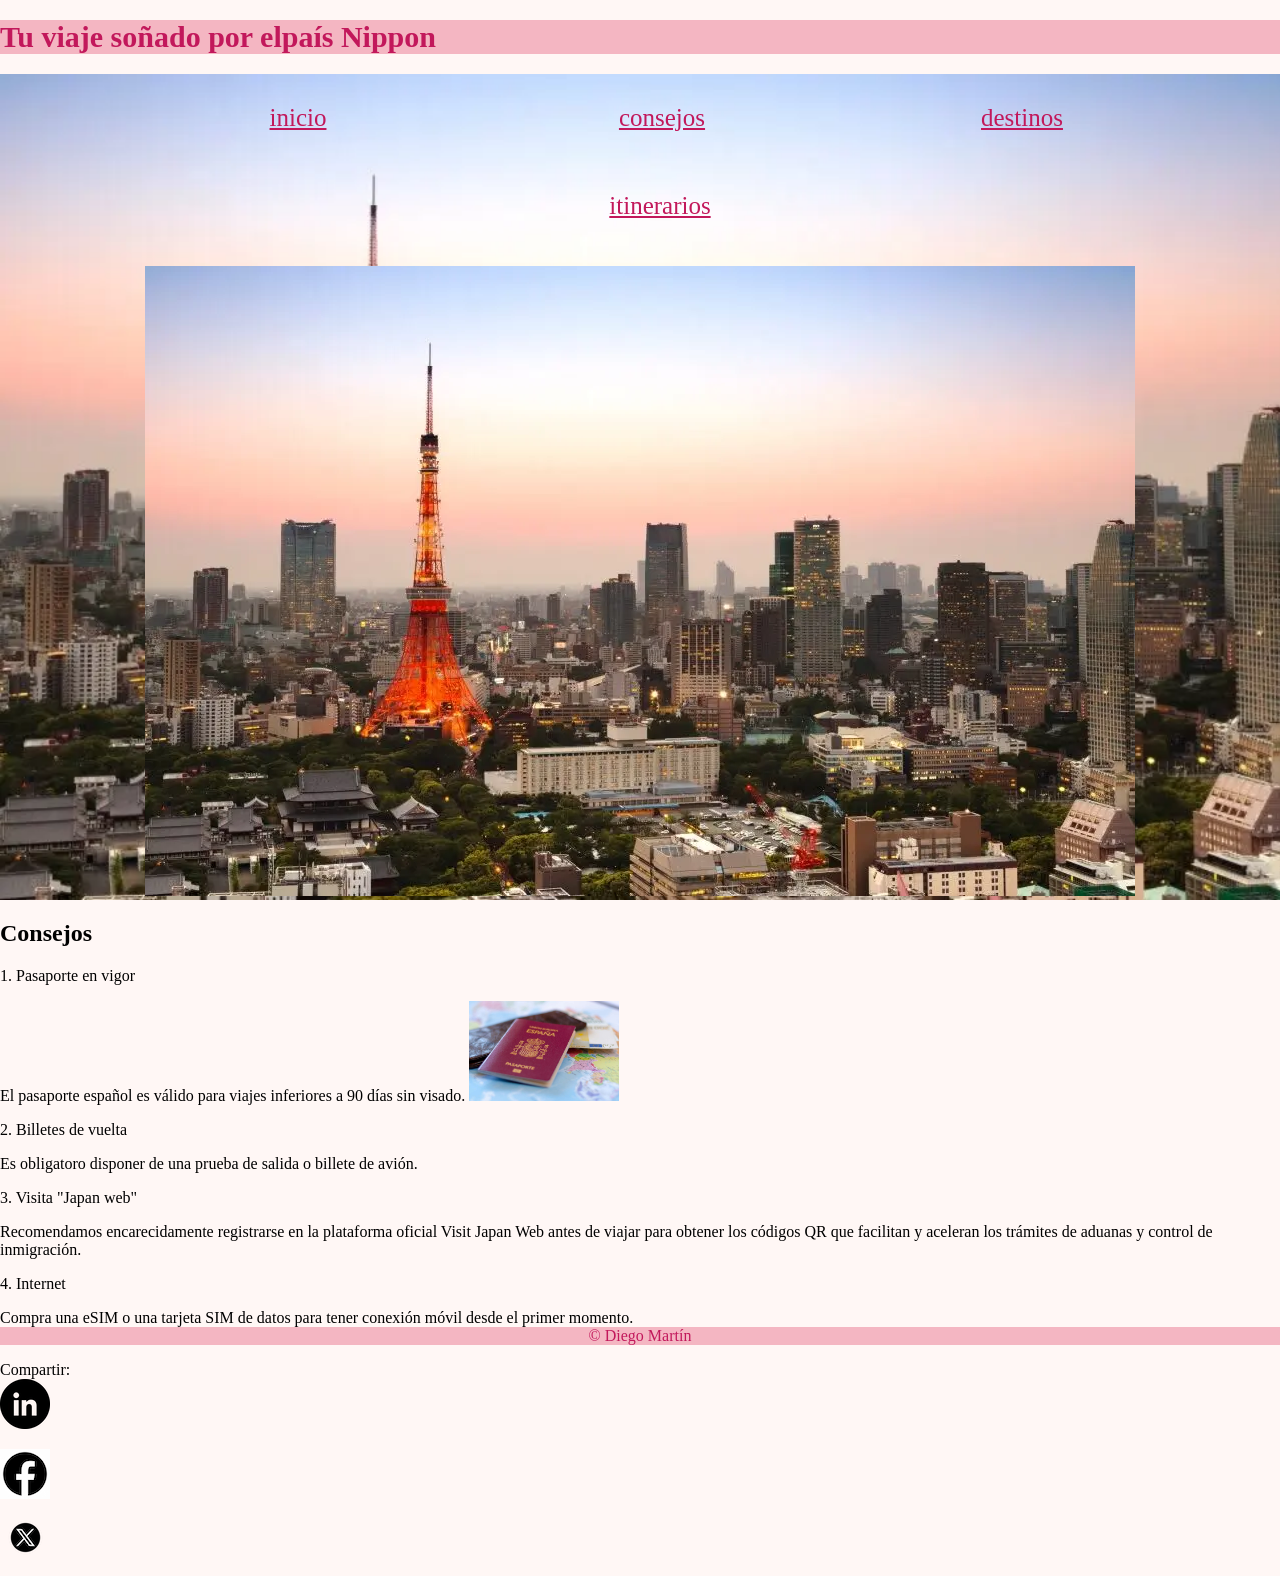
<file: index.html>
<!DOCTYPE html>  
<html lang="es">
<head>
    <meta charset="UTF-8">
    <meta name="viewport" content="width=device-width, initial-scale=1.0">
    <title>Tabi viajes</title>
    <!-- <p>Otras ideas Tabi, Nippo, Michi, koko, Nami, Yoru</p> -->
    <meta name="descriptopn" content="la guía mas recomendada para tu viaje a Japón dependiendo de la experiencia que desees tener. ">
    <!-- <p>las keywords ya no sirven para nada</p> -->
    <meta name="keywords" content="viaje, Japón, experiencia, inolvidable,">
    <meta name="robots" content="index, follow">
    <link rel="stylesheet" href="estilos.css">
    <!-- Favicon package generated by Favicon.im Generator -->
    <link rel="icon" type="image/x-icon" href="favicon.ico">
    <link rel="icon" type="image/png" sizes="16x16" href="favicon-16x16.png">
    <link rel="icon" type="image/png" sizes="32x32" href="favicon-32x32.png">
    <link rel="apple-touch-icon" sizes="180x180" href="apple-touch-icon.png">
    <link rel="icon" type="image/png" sizes="192x192" href="android-chrome-192x192.png">
    <link rel="icon" type="image/png" sizes="512x512" href="android-chrome-512x512.png">
    <meta name="theme-color" content="#ffffff">
    <meta name="twitter:card" content="summary_large_image">
    <meta property="og:title" content="Tabi viajes">
    <meta property="og:description" content="Tu viaje a Japon fácil">
    <meta property="og:image" content="https://ndnavarr0.github.io/imagenes/TokioJaponPFB-990x630.webp">
    <meta property="og:url" content="https://www.dominio.com">
    <link rel="canonical" href="https://ndnavarr0.github.io">
</head>
<body>
    <header>
        <h1 id="inicio">Tu viaje soñado por elpaís Nippon</h1>
        
    <!-- <p>control k/control u para comentar</p> -->
    </header>
    <main>
        <section>
            <div class="imagen_inicio">
            <ol>
             <li><a href="#inicio">inicio</a></li> <li id="consejos"><a href="">consejos</a></li><li><a href="Destinos.html"> destinos</a></li><li><a href=""> itinerarios</a></li>
            </ol>
            <img class="menu" src="imagenes/TokioJaponPFB-990x630.webp" alt="la torre de tokyo junto con algunos edificios">
            </div>
            <h2>Consejos</h2>
            <p>1. Pasaporte en vigor</p>
            El pasaporte español es válido para viajes inferiores a 90 días sin visado. <img src="imagenes/quinto-pasaporte-mas-valioso.png" alt="imagen de un pasaporte español" width="150" loading="lazy">
            
            <p>2. Billetes de vuelta</p>
                Es obligatoro disponer de una prueba de salida o billete de avión.
            
            <p>3. Visita "Japan web"</p>
                Recomendamos encarecidamente registrarse en la plataforma oficial Visit Japan Web antes de viajar para obtener los códigos QR que facilitan y aceleran los trámites de aduanas y control de inmigración.
            
            <p>4. Internet</p>
                Compra una eSIM o una tarjeta SIM de datos para tener conexión móvil desde el primer momento.

       </section>
    </main>
    <footer>&copy; Diego Martín </footer>
    <div id="redes_sociales1">
        <p id="redes_sociales"> Compartir:<a href="https://www.linkedin.com/sharing/share-offsite/?url=https:ndravarr0.github.io"><img src="imagenes/logo_linkedin.webp" alt="logo de linkedin"></a></p>
        <p id="redes_sociales"><a href="https://www.facebook.com/dialog/share?display=popup&app_id=94039431626&href=https://ndnavarr0.github.io">
        <img src="imagenes/logo_facebook.jpg" alt="logo de facebook"></a></p>
        <p id="redes_sociales"><a href="https://x.com/intent/post?url=https://ndnavarr0.github.io"><img src="imagenes/logo_x.webp" alt="logo de x"></a></p>
    </div>
</body>
</html>
</file>
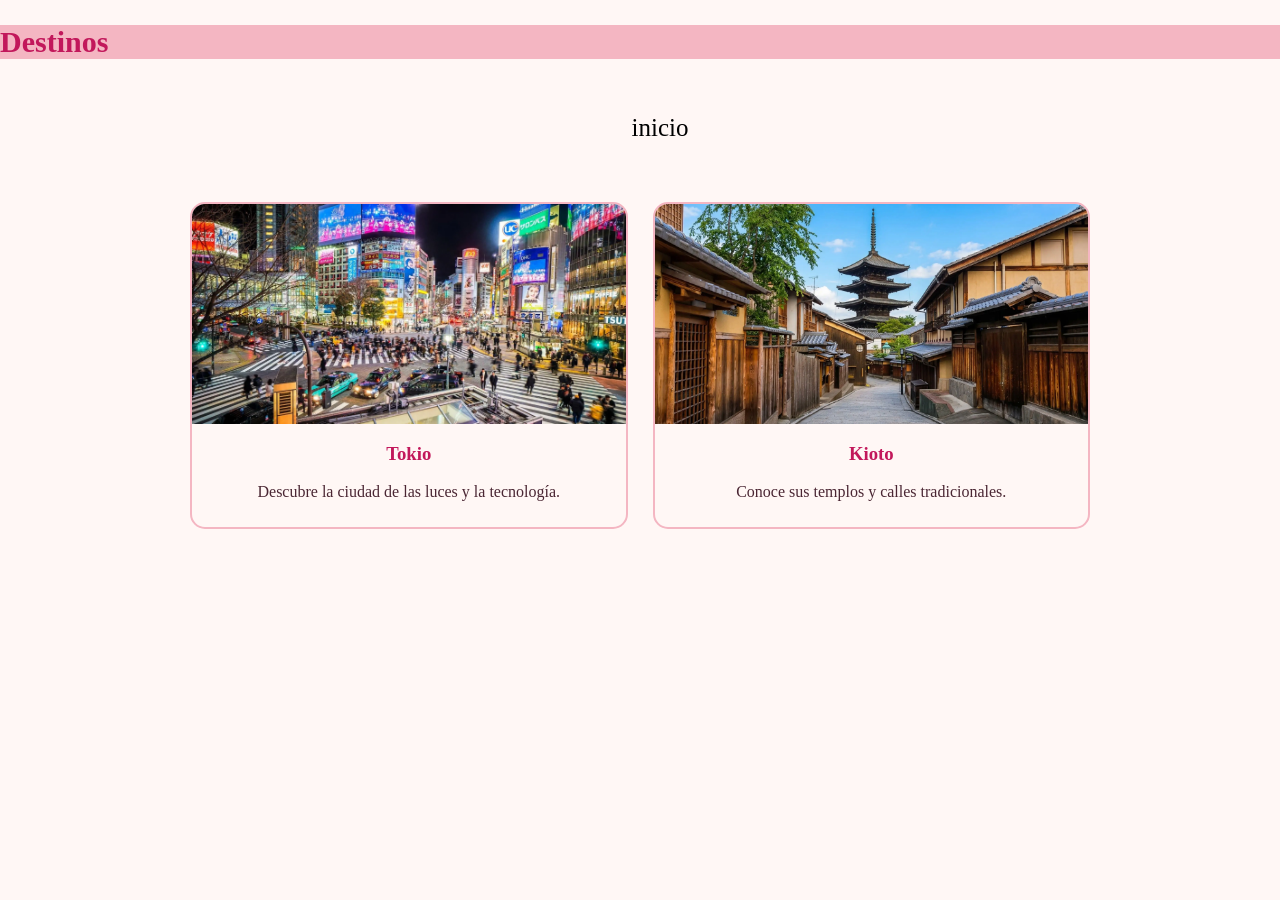
<file: Destinos.html>
<!DOCTYPE html>
<html lang="es">
<head>
    <meta charset="UTF-8">
    <meta name="viewport" content="width=device-width, initial-scale=1.0">
       <link rel="stylesheet" href="estilos.css">
    <!-- Favicon package generated by Favicon.im Generator -->
    <link rel="icon" type="image/x-icon" href="favicon.ico">
    <link rel="icon" type="image/png" sizes="16x16" href="favicon-16x16.png">
    <link rel="icon" type="image/png" sizes="32x32" href="favicon-32x32.png">
    <link rel="apple-touch-icon" sizes="180x180" href="apple-touch-icon.png">
    <link rel="icon" type="image/png" sizes="192x192" href="android-chrome-192x192.png">
    <link rel="icon" type="image/png" sizes="512x512" href="android-chrome-512x512.png">
    <meta name="theme-color" content="#ffffff">
    <link rel="canonical" href="https://ndnavarr0.github.io/Destinos">
    <title>Destinos</title>
</head>
<body>
    <section>
        <h1>Destinos</h1><div><ol><li><a href="C:/Users/FP/Downloads/Marcas/index.html"></a> inicio</li></ol></div>
    </section>
    <section class="galeria">

        <div class="tarjeta">
            <img src="imagenes/Imagen_Shibuya.webp" alt="Ciudad de Tokio">
            <h3>Tokio</h3>
            <p>Descubre la ciudad de las luces y la tecnología.</p>
        </div>

        <div class="tarjeta">
            <img src="imagenes/Imagen_Kioto.webp" alt="Ciudad de Kioto">
            <h3>Kioto</h3>
            <p>Conoce sus templos y calles tradicionales.</p>
        </div>

</section>
</body>
</html>
</file>
<file: estilos.css>
:root{
    --color-primario:#C2185B;
    --color-secundario:#E85D75;
    --color-terciario:#F4B6C2;
    --color-cuarto:#FFF7F5;
    --color-quinto:#4A2633;
    --color-sexto:#A52A2A;
}
body{
    margin: 0 auto;
    background-color: var(--color-cuarto);
}
h1{
    color:var(--color-primario);
 font-size:30px;
 background-color:var(--color-terciario)
}
.imagen_inicio{
    background-image:url(imagenes/TokioJaponPFB-990x630.webp) ;
    background-size: cover;
    text-align: center;
}
ol{
    text-align: center;
    list-style: none;
}
li{
    display: inline-block;
    margin: 30px;
    padding: auto;
    font-size: 25px;
    width:300px;

}
a{
    color: var(--color-primario);
}
#redes_sociales1{
    width: 20px;
}
footer{
    color:var(--color-primario);
    background-color:var(--color-terciario);
    text-align: center;
}
li:hover{
    background-color:#F4B6C2;
}
/* Empieza destinos */
.galeria {
    display: grid;
    grid-template-columns: repeat(2, 1fr);
    gap: 25px;
    margin: 30px auto;
    max-width: 900px;
}

/* Tarjetas de las imágenes */
.tarjeta {
    background-color: #FFF7F5;
    border: 2px solid #F4B6C2;
    border-radius: 15px;
    overflow: hidden;
    text-align: center;
    transition: transform 0.3s ease, box-shadow 0.3s ease;
}

/* Imágenes */
.tarjeta img {
    width: 100%;
    height: 220px;
    object-fit: cover;
    display: block;
    transition: transform 0.3s ease;
}

/* Efecto al pasar el ratón */
.tarjeta:hover {
    transform: translateY(-5px);
    box-shadow: 0 8px 20px rgba(194, 24, 91, 0.25);
    border-color: #C2185B;
}

/* Agrandar la fotografía */
.tarjeta:hover img {
    transform: scale(1.06);
}

/* Títulos */
.tarjeta h3 {
    color: #C2185B;
}

/* Descripciones */
.tarjeta p {
    color: #4A2633;
    padding: 0 10px 10px;
}

/* Adaptación para móviles */
@media (max-width: 600px) {
    .galeria {
        grid-template-columns: 1fr;
    }
}
</file>
